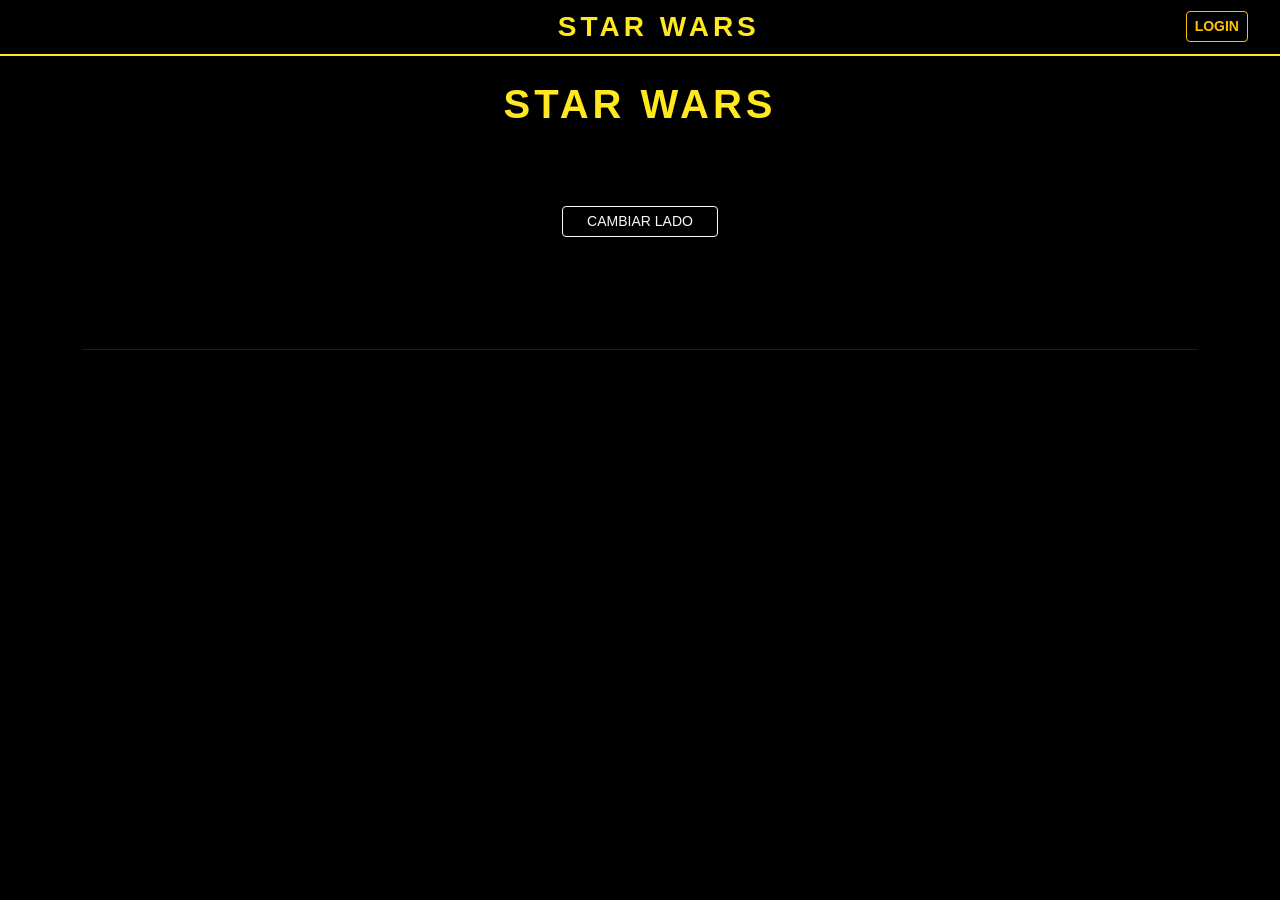
<file: index.html>
<!DOCTYPE html>
<html lang="es">
<head>
    <meta charset="UTF-8">
    <meta name="viewport" content="width=device-width, initial-scale=1.0">
    <title>Star Wars Project - Oviri</title>
    <link href="https://cdn.jsdelivr.net/npm/bootstrap@5.2.0/dist/css/bootstrap.min.css" rel="stylesheet">
    <style>
        :root { --accent: #ffe81f; --bg: #000; }
        body { background-color: var(--bg); color: #fff; scroll-behavior: smooth; transition: 0.8s; font-family: 'Arial', sans-serif; }
        
        /* TEMAS */
        body.sith { --accent: #ff0000; box-shadow: inset 0 0 150px #600; }
        body.jedi { --accent: #00a2ff; box-shadow: inset 0 0 150px #004; }
        body.classic { --accent: #ffe81f; }

        .navbar { border-bottom: 2px solid var(--accent); background: #000; padding: 10px 20px; }
        .text-starwars { color: var(--accent); font-weight: bold; letter-spacing: 4px; text-transform: uppercase; }
        
        /* TRIÁNGULO MULTIMEDIA */
        .grid-triangulo { display: flex; flex-direction: column; align-items: center; gap: 20px; margin-top: 30px; }
        .fila-unica { width: 40%; min-width: 300px; }
        .fila-doble { display: flex; gap: 20px; width: 85%; justify-content: center; flex-wrap: wrap; }

        .media-box { 
            width: 100%; aspect-ratio: 16/9; border: 2px solid var(--accent); 
            border-radius: 12px; overflow: hidden; background: #111; cursor: pointer; transition: 0.4s;
        }
        .media-box img, .media-box video { width: 100%; height: 100%; object-fit: cover; }
        
        /* MODO PROGRAMADOR */
        #modoProg { 
            color: #00ff00; font-family: monospace; font-size: 0.75rem; 
            position: fixed; bottom: 20px; left: 20px; 
            background: rgba(0,0,0,0.8); padding: 10px; border: 1px solid #00ff00; z-index: 1000;
        }

        .btn-salir { color: #ff4444; border: none; background: none; font-size: 0.8rem; cursor: pointer; opacity: 0.5; }
    </style>
</head>
<body onload="arrancarPagina()" class="classic">

    <nav class="navbar sticky-top">
        <div class="container-fluid d-flex justify-content-between align-items-center">
            <div style="width: 100px;"></div>
            <h3 class="text-starwars m-0" id="navTitle">STAR WARS</h3>
            <div class="d-flex align-items-center">
                <a href="login.html" id="btnAuth" class="btn btn-outline-warning btn-sm fw-bold">LOGIN</a>
                <button id="xClose" onclick="cerrarSesionLocal()" class="btn-salir d-none ms-2">✖</button>
            </div>
        </div>
    </nav>

    <div id="modoProg" class="d-none"></div>

    <div class="container text-center py-4">
        <h1 class="text-starwars mb-4" id="mainTitle">STAR WARS</h1>

        <div class="grid-triangulo" id="mainContent"></div>

        <div class="mt-5">
            <button onclick="rotarTematica()" class="btn btn-outline-light btn-sm px-4">CAMBIAR LADO</button>
        </div>

        <div class="mt-5 pt-5">
            <hr class="border-secondary">
            <img src="
</file>
